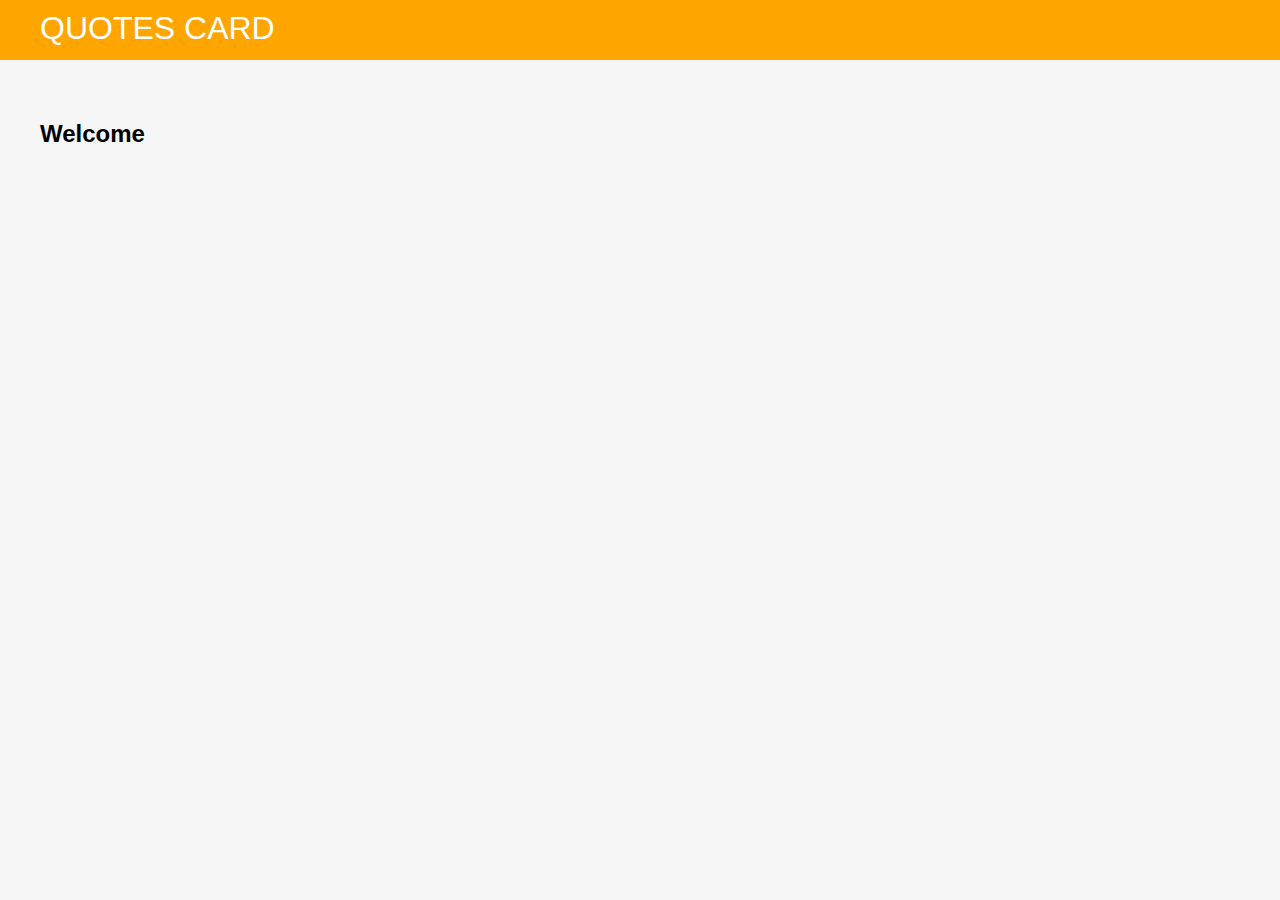
<file: success.html>
<!DOCTYPE html>
<html lang="en">
<head>
  <meta charset="UTF-8">
  <meta http-equiv="X-UA-Compatible" content="IE=edge">
  <meta name="viewport" content="width=device-width, initial-scale=1.0">
  <title>Welcome</title>
  <link rel="stylesheet" href="styles.css">
</head>
<body>
  <nav class="navbar">
    <span class="brand">Quotes Card</span>
    <!-- <span class="menu">
      <a href="#about">About</a>
      <a href="#quotesCard">Quotes</a>
    </span> -->
  </nav>
  <main>
    <h2>Welcome</h2>
  </main>
</body>
</html>
</file>
<file: styles.css>
/* awal css setter */
* {
  box-sizing: border-box;
}

html {
  scroll-behavior: smooth;
}
body {
  padding: 0;
  margin: 0;
  background-color: whitesmoke;
  font-family: 'Gill Sans', 'Gill Sans MT', Calibri, 'Trebuchet MS', sans-serif;
  overflow-x: hidden;
}
/* akhir css setter */

/* awal navbar */
.navbar {
  height: 60px;
  background-color: orange;
  color: white;
  position: relative;
}
.navbar .brand {
  font-size: 32px;
  text-transform: uppercase;
  position: absolute;
  top: 10px;
  left: 40px;
}
.navbar .menu {
  position: absolute;
  top: 20px;
  right: 40px;
}
.navbar .menu a {
  font-size: 14px;
  color: white;
  text-decoration: none;
  margin-left: 10px;
  text-transform: uppercase;
}
/* akhir navbar */
/* awal main */
main{
  padding: 40px;
}
.hero{
  height: 500px;
  position: relative;
}
/* awal image background */
.hero img{
  height: 100%;
  width: 100%;
  object-fit: cover;
}
/* akhir image background */
.hero form{
  position: absolute;
  top: 40px;
  left: 40px;
  background-color: orange;
  padding: 20px;
}
.form_group{
  width: 100%;
  margin-bottom: 20px;
}
.form_group label{
  color: white;
  font-size: 14;
}
.form_group div{
  margin-top: 10px;
}
.form_group input{
  margin-top: 10px;
  width: 100%;
  height: 40px;
  /* padding 0 kanana kiri, 10 atas bawah */
  padding: 0 10px;
  border: none;
  font-size: inherit;
}
/* selesai email dan inputnya */
/* sekarang text area tinggal copy diatas aja  */
.form_group textarea{
  width: 100%;
  /* padding 0 kanana kiri, 10 atas bawah */
  padding: 10px;
  border: none;
  font-size: inherit;
}
/* selesai text area */
/* sekarang button */
.form_group button {
  height: 50px;
  width: 100%;
  border: none;
  background-color: #204782;
  color: white;
  font-size: 14;
  font-family: inherit;
}
/* selesai button dan semua form */
/* sekarang Quotes */
/* section margin atas bwah 60 kanan kiri 0 */
section{
  margin: 60px 0;
}
.quotes_card{
  height: 500px;
  position: relative;
  margin: 20px 0;
}
.quotes_card img{
  width: 100%;
  height: 100%;
  object-fit: cover;
}
.quotes_card p{
  position: absolute;
  font-size: 24px;
}
.q1 p{
  top: 30%;
  left: 35%;
  max-width: 400px;
}
.q2 p{
  top: 5%;
  left: 5%;
  max-width: 400px;
}
.q3 p{
  top: 5%;
  right: 5%;
  max-width: 400px;
}
</file>
